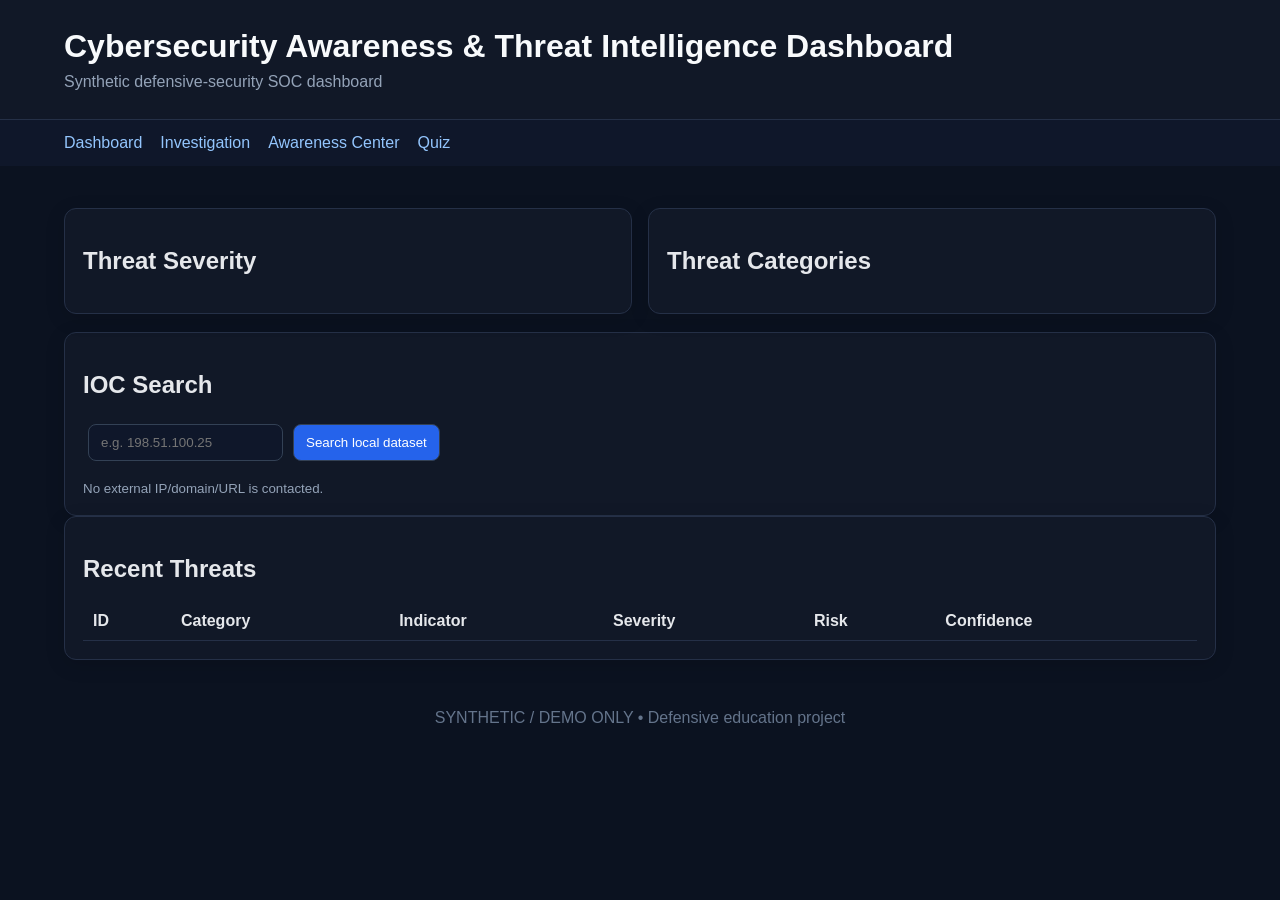
<file: frontend/index.html>
<!doctype html><html><head><meta charset="utf-8"><title>Cybersecurity Threat Intelligence Dashboard</title><link rel="stylesheet" href="css/style.css"></head><body><header><h1>Cybersecurity Awareness & Threat Intelligence Dashboard</h1><p>Synthetic defensive-security SOC dashboard</p></header><nav><a href="index.html">Dashboard</a><a href="threat-details.html">Investigation</a><a href="awareness.html">Awareness Center</a><a href="quiz.html">Quiz</a></nav><main><section class="cards" id="cards"></section><section class="grid"><div class="panel"><h2>Threat Severity</h2><div id="severity"></div></div><div class="panel"><h2>Threat Categories</h2><div id="categories"></div></div></section><section class="panel"><h2>IOC Search</h2><input id="ioc" placeholder="e.g. 198.51.100.25"><button onclick="searchIOC()">Search local dataset</button><pre id="result"></pre><small>No external IP/domain/URL is contacted.</small></section><section class="panel"><h2>Recent Threats</h2><table><thead><tr><th>ID</th><th>Category</th><th>Indicator</th><th>Severity</th><th>Risk</th><th>Confidence</th></tr></thead><tbody id="threats"></tbody></table></section></main><footer>SYNTHETIC / DEMO ONLY • Defensive education project</footer><script src="js/app.js"></script></body></html>
</file>
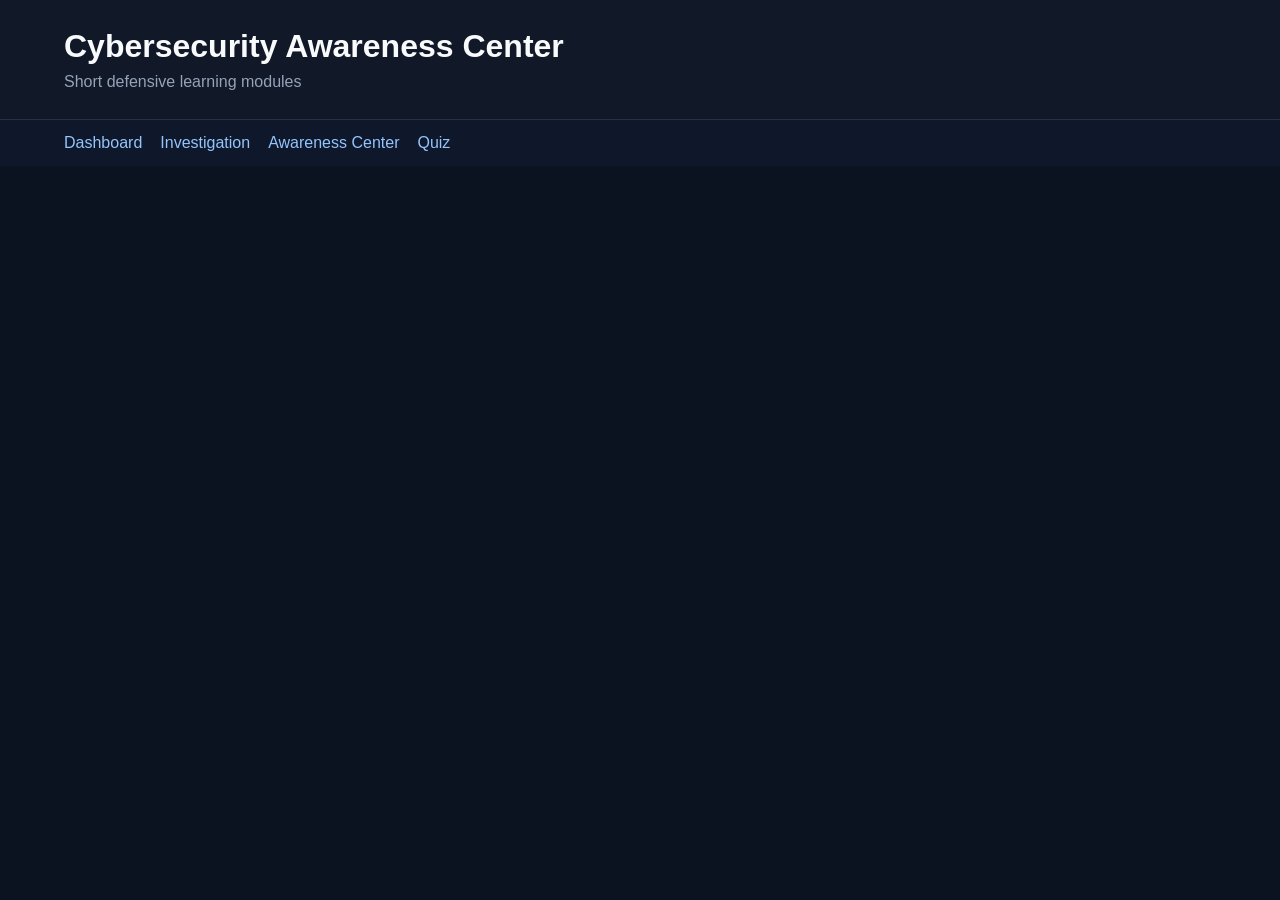
<file: frontend/awareness.html>
<!doctype html><html><head><meta charset="utf-8"><title>Awareness Center</title><link rel="stylesheet" href="css/style.css"></head><body><header><h1>Cybersecurity Awareness Center</h1><p>Short defensive learning modules</p></header><nav><a href="index.html">Dashboard</a><a href="threat-details.html">Investigation</a><a href="awareness.html">Awareness Center</a><a href="quiz.html">Quiz</a></nav><main><div id="modules" class="grid"></div></main><script src="js/awareness.js"></script></body></html>
</file>
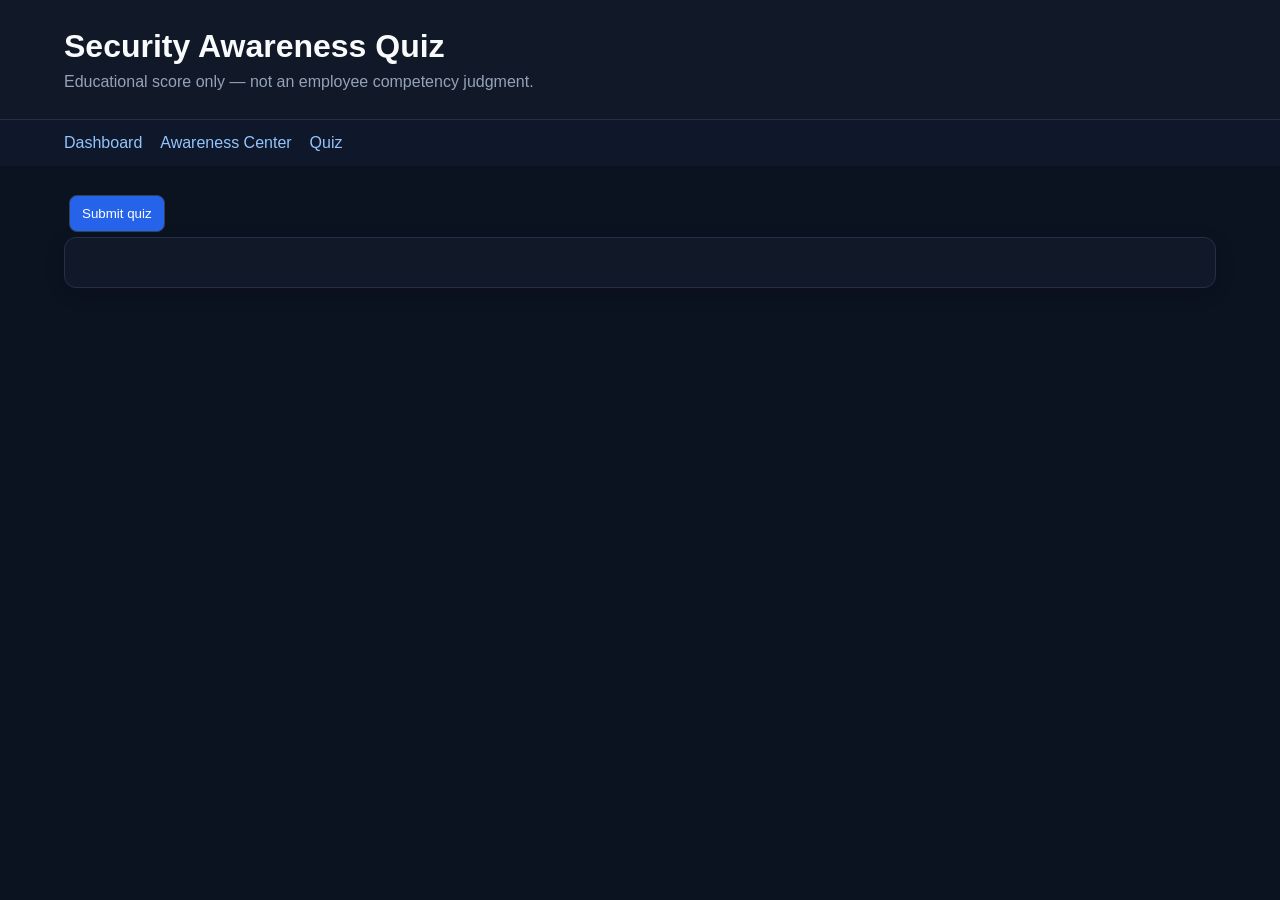
<file: frontend/quiz.html>
<!doctype html><html><head><meta charset="utf-8"><title>Security Awareness Quiz</title><link rel="stylesheet" href="css/style.css"></head><body><header><h1>Security Awareness Quiz</h1><p>Educational score only — not an employee competency judgment.</p></header><nav><a href="index.html">Dashboard</a><a href="awareness.html">Awareness Center</a><a href="quiz.html">Quiz</a></nav><main><form id="quiz"></form><button onclick="submitQuiz();return false;">Submit quiz</button><section class="panel"><pre id="score"></pre></section></main><script src="js/quiz.js"></script></body></html>
</file>
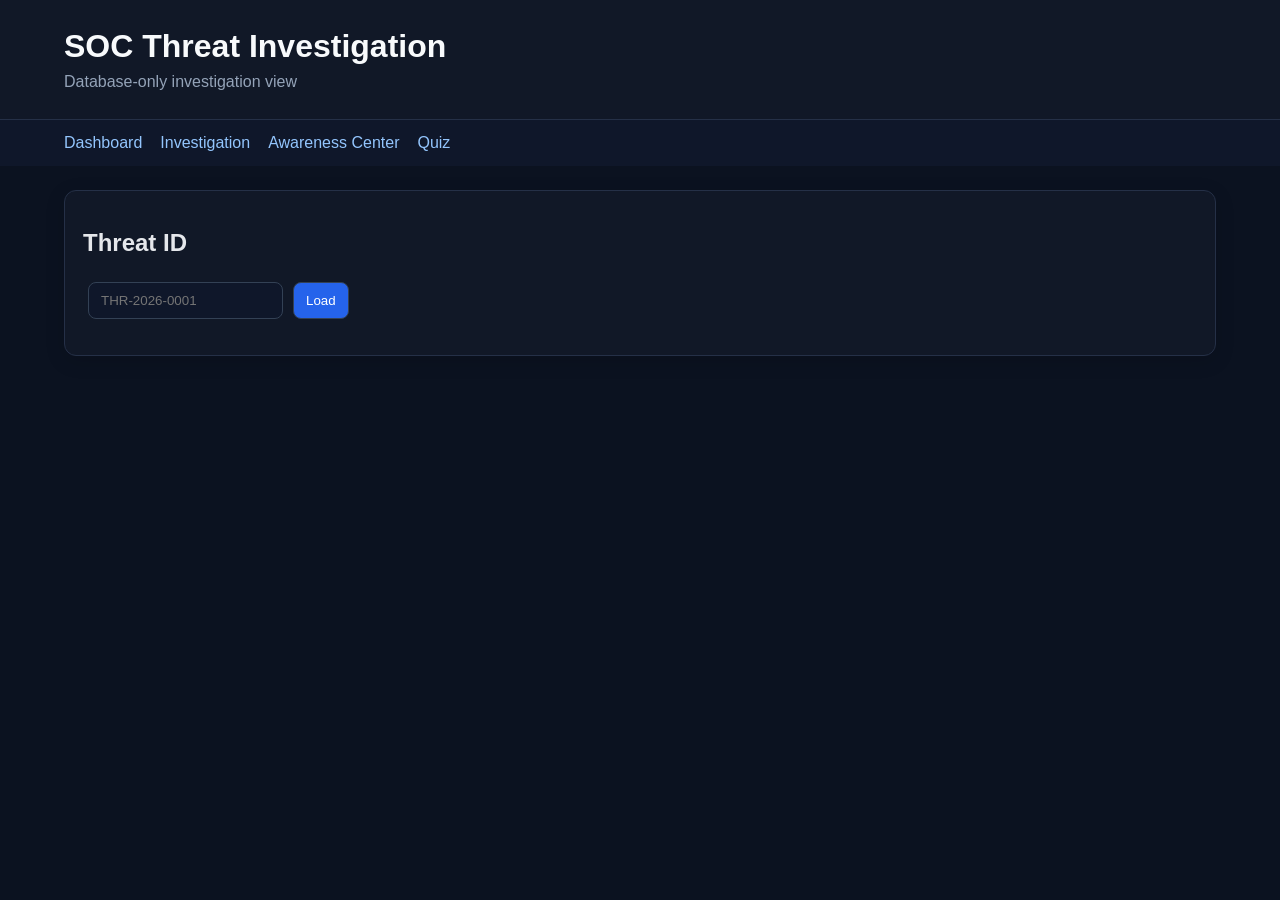
<file: frontend/threat-details.html>
<!doctype html><html><head><meta charset="utf-8"><title>Threat Investigation</title><link rel="stylesheet" href="css/style.css"></head><body><header><h1>SOC Threat Investigation</h1><p>Database-only investigation view</p></header><nav><a href="index.html">Dashboard</a><a href="threat-details.html">Investigation</a><a href="awareness.html">Awareness Center</a><a href="quiz.html">Quiz</a></nav><main><section class="panel"><h2>Threat ID</h2><input id="tid" placeholder="THR-2026-0001"><button onclick="loadThreat()">Load</button><pre id="detail"></pre></section></main><script src="js/details.js"></script></body></html>
</file>
<file: frontend/css/style.css>
*{box-sizing:border-box}body{margin:0;font-family:Segoe UI,Arial,sans-serif;background:#0b1220;color:#e5e7eb}header{padding:28px 5%;background:#111827;border-bottom:1px solid #253047}header h1{margin:0 0 8px;color:#f8fafc}header p{margin:0;color:#94a3b8}nav{display:flex;gap:18px;padding:14px 5%;background:#0f172a;position:sticky;top:0;z-index:2}nav a{color:#93c5fd;text-decoration:none}main{padding:24px 5%;max-width:1400px;margin:auto}.cards{display:grid;grid-template-columns:repeat(auto-fit,minmax(160px,1fr));gap:14px}.card,.panel{background:#111827;border:1px solid #253047;border-radius:12px;padding:18px;box-shadow:0 5px 20px #0002}.card strong{display:block;font-size:28px;color:#f8fafc}.card span{color:#94a3b8}.grid{display:grid;grid-template-columns:repeat(auto-fit,minmax(320px,1fr));gap:16px;margin:18px 0}.bar{margin:10px 0}.bar label{display:flex;justify-content:space-between}.bar i{display:block;height:10px;background:#3b82f6;border-radius:10px;margin-top:5px}input,button{padding:10px 12px;border-radius:8px;border:1px solid #334155;background:#0f172a;color:#fff;margin:5px}button{background:#2563eb;cursor:pointer}pre{white-space:pre-wrap;word-break:break-word;color:#cbd5e1}table{width:100%;border-collapse:collapse}th,td{padding:10px;border-bottom:1px solid #253047;text-align:left}small{color:#94a3b8}footer{text-align:center;padding:25px;color:#64748b}li{margin:7px 0}
</file>
